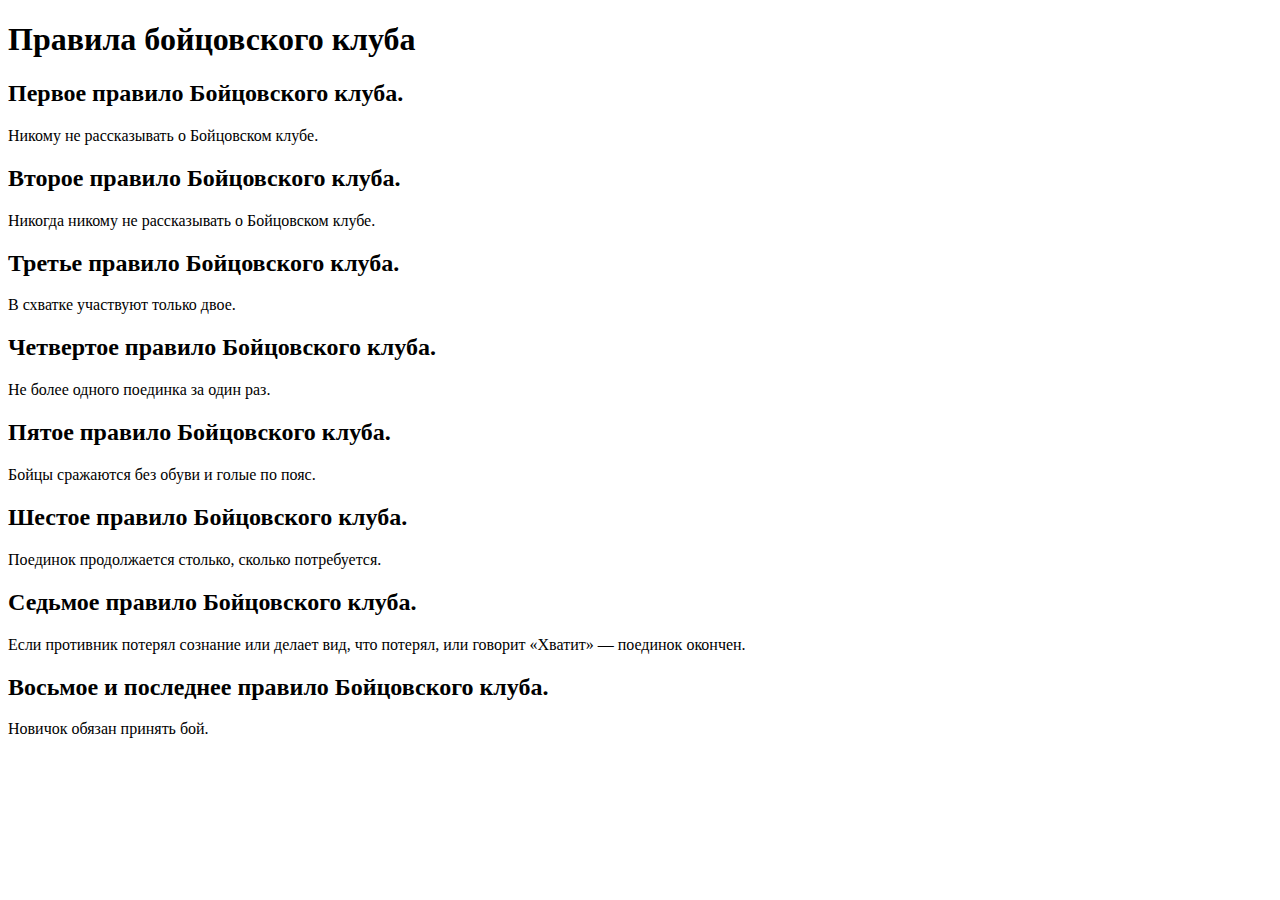
<file: lesson9/Addition/index.html>
<!DOCTYPE html>
<html lang="en">
<head>
    <meta charset="UTF-8">
    <title>Fight Club</title>
</head>
<body>
<div id="content"></div>
<h1>Правила бойцовского клуба</h1>
<div id="wrap">
    <div class="rules rule1">
        <h2>Первое правило Бойцовского клуба.</h2>
        <p>Никому не рассказывать о Бойцовском клубе.</p>
    </div>
    <div class="rules rule2">
        <h2>Второе правило Бойцовского клуба.</h2>
        <p>Никогда никому не рассказывать о Бойцовском клубе.</p>
    </div>
    <div class="rules rule3">
        <h2>Третье правило Бойцовского клуба.</h2>
        <p>В схватке участвуют только двое.</p>
    </div>
    <div class="rules rule4">
        <h2>Четвертое правило Бойцовского клуба.</h2>
        <p>Не более одного поединка за один раз.</p>
    </div>

    <div class="rules rule5">
        <h2>Пятое правило Бойцовского клуба.</h2>
        <p>Бойцы сражаются без обуви и голые по пояс.</p>
    </div>
    <div class="rules rule6">
        <h2>Шестое правило Бойцовского клуба.</h2>
        <p>Поединок продолжается столько, сколько потребуется.</p>
    </div>
    <div class="rules rule7">
        <h2>Седьмое правило Бойцовского клуба.</h2>
        <p>Если противник потерял сознание или делает вид, что потерял, или говорит «Хватит» — поединок
            окончен.</p>
    </div>
    <div class="rules rule8">
        <h2>Восьмое и последнее правило Бойцовского клуба.</h2>
        <p>Новичок обязан принять бой.</p>
    </div>
</div>

<script src="script.js"></script>
</body>
</html>
</file>
